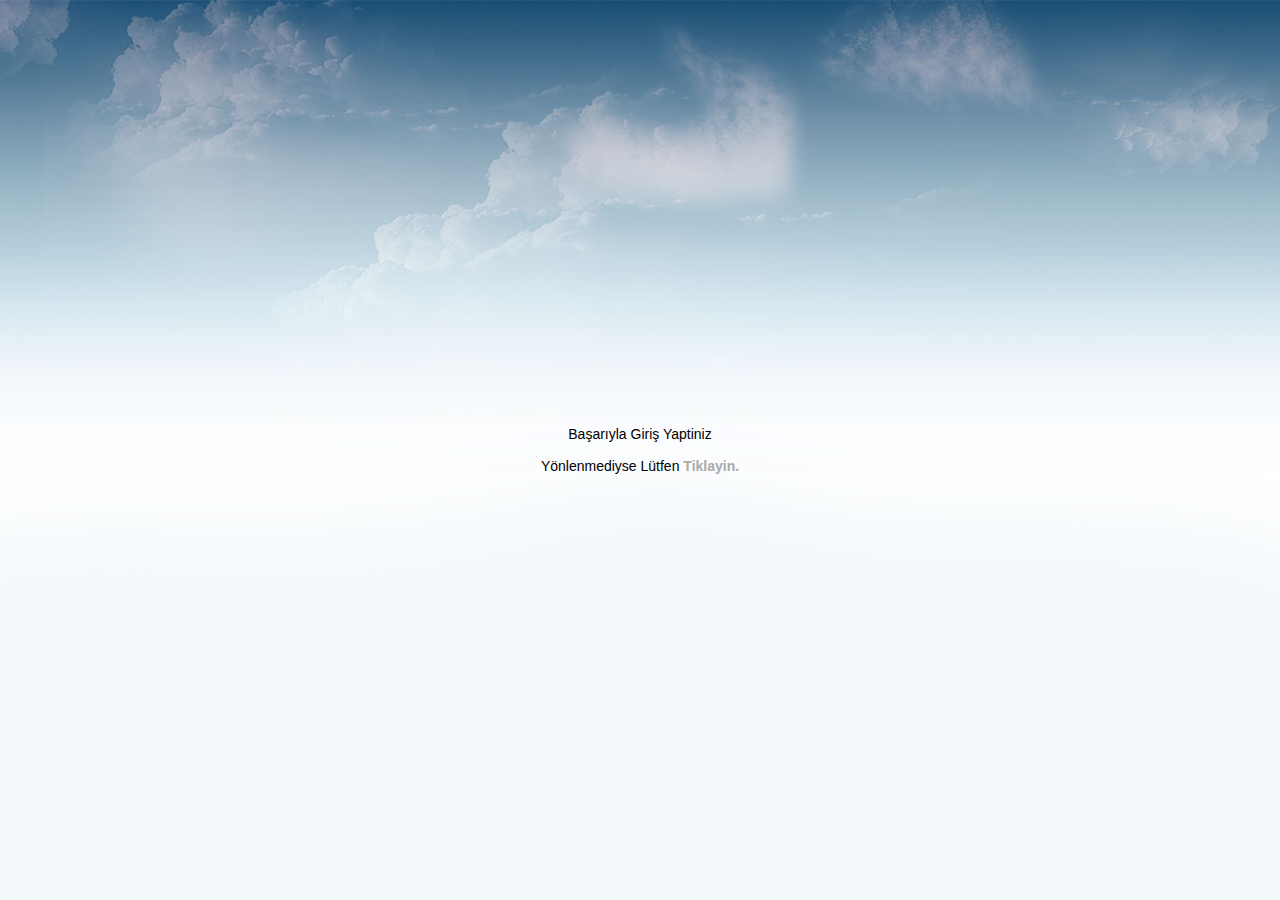
<file: alogin.html>
<html>
<head>
<title>Fly Fiber Hotspot &gt; Giri&#351; Yap&#305;ld&#305;</title>
<meta http-equiv="refresh" content="2; url=$(link-redirect)">
<meta http-equiv="Content-Type" content="text/html; charset=iso-8859-1">
<meta http-equiv="pragma" content="no-cache">
<meta http-equiv="expires" content="-1">
<style type="text/css">
<!--
textarea,input,select {
	background-color: #FDFBFB;
	border: 1px #BBBBBB solid;
	padding: 2px;
	margin: 1px;
	font-size: 14px;
	color: #808080;
}

.tabula{
 
border-width: 1px; 
border-collapse: collapse; 
border-color: #c1c1c1; 
background-color: transparent;
font-family: verdana;
font-size: 11px;
}

body{background:url('images/bg.png') no-repeat center top #f4f9fc; font-family: Arial, "Helvetica Neue", Helvetica, sans-serif;}

a, a:link, a:visited, a:active { color: #AAAAAA; text-decoration: none; font-size: 14px; }
a:hover {
	color: #FF0000;
	font-weight: bold;
}
img {border: none;}
td { font-size: 14px; padding: 4px;}


::-webkit-input-placeholder {
  color: #ccc;
  font-size: 13px;
}

input {
  font-family: 'Lucida Grande', Tahoma, Verdana, sans-serif;
  font-size: 14px;
}

input[type=text], input[type=password] {
  margin: 5px;
  padding: 0 10px;
  width: 200px;
  height: 34px;
  color: #404040;
  background: white;
  border: 1px solid;
  border-color: #c4c4c4 #d1d1d1 #d4d4d4;
  border-radius: 2px;
  outline: 5px solid #eff4f7;
  -moz-outline-radius: 3px;
  -webkit-box-shadow: inset 0 1px 3px rgba(0, 0, 0, 0.12);
  box-shadow: inset 0 1px 3px rgba(0, 0, 0, 0.12);
}
input[type=text]:focus, input[type=password]:focus {
  border-color: #7dc9e2;
  outline-color: #dceefc;
  outline-offset: 0;
}

input[type=submit] {
  padding: 0 18px;
  height: 29px;
  font-size: 12px;
  font-weight: bold;
  color: #527881;
  text-shadow: 0 1px #e3f1f1;
  background: #cde5ef;
  border: 1px solid;
  border-color: #b4ccce #b3c0c8 #9eb9c2;
  border-radius: 16px;
  outline: 0;
  -webkit-box-sizing: content-box;
  -moz-box-sizing: content-box;
  box-sizing: content-box;
  background-image: -webkit-linear-gradient(top, #edf5f8, #cde5ef);
  background-image: -moz-linear-gradient(top, #edf5f8, #cde5ef);
  background-image: -o-linear-gradient(top, #edf5f8, #cde5ef);
  background-image: linear-gradient(to bottom, #edf5f8, #cde5ef);
  -webkit-box-shadow: inset 0 1px white, 0 1px 2px rgba(0, 0, 0, 0.15);
  box-shadow: inset 0 1px white, 0 1px 2px rgba(0, 0, 0, 0.15);
}
input[type=submit]:active {
  background: #cde5ef;
  border-color: #9eb9c2 #b3c0c8 #b4ccce;
  -webkit-box-shadow: inset 0 0 3px rgba(0, 0, 0, 0.2);
  box-shadow: inset 0 0 3px rgba(0, 0, 0, 0.2);
}

.lt-ie9 input[type=text], .lt-ie9 input[type=password] {
  line-height: 34px;
}
.css1 {
	font-size: 14px;
}



-->



</style>
<script language="JavaScript">
<!--
    function startClock() {
        $(if popup == 'true')
        open('$(link-status)', 'hotspot_status', 'toolbar=0,location=0,directories=0,status=0,menubars=0,resizable=1,width=290,height=200');
	$(endif)
	location.href = '$(link-redirect)';
    }
//-->
</script>
</head>
<body onLoad="startClock()">
<table width="100%" height="100%">
<tr>
	<td align="center" valign="middle">
	  <span class="css1">Ba&#351;ar&#305;yla Giri&#351; Yaptiniz <br><br>
	Y&ouml;nlenmediyse L�tfen <a href="$(link-redirect)"><strong>Tiklayin.</strong></a></span></td>
</tr>
</table>
</body>
</html>
</file>
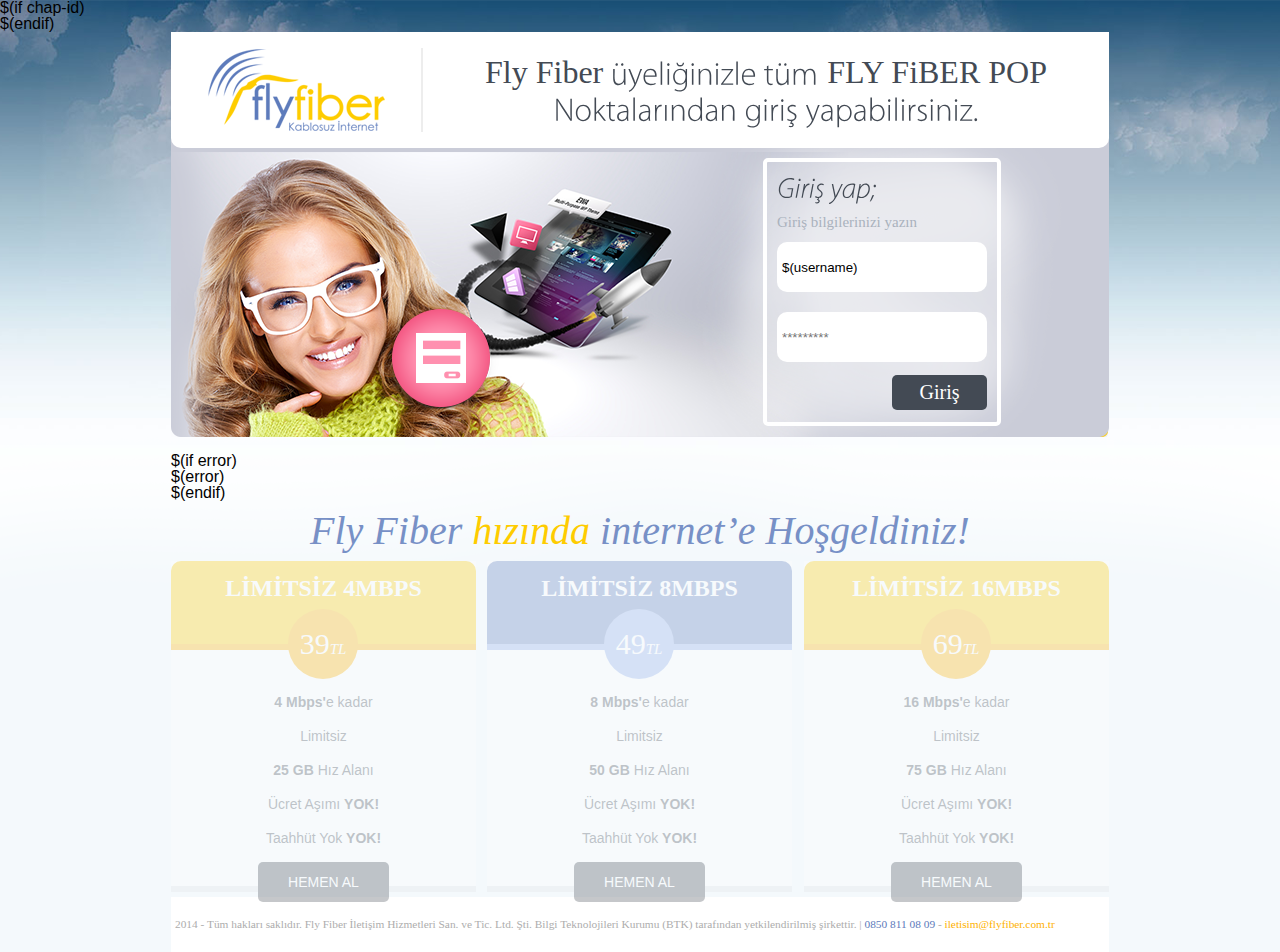
<file: login.html>
<!doctype html>
<html>
	<head>
		<title>Fly Fiber Hotspot &gt; Giriş</title>
		<meta charset="utf-8" />
		<meta name="author" content="Ömer Çıtak, www.ömer.net" />
		<link rel="stylesheet" href="css/reset.css" type="text/css" />
		<link rel="stylesheet" href="css/stil.css" type="text/css" />
		<script type="text/javascript" src="js/jquery-1.11.0.js"></script>
		<script type="text/javascript" src="js/cufon-yui.js"></script>
		<script type="text/javascript" src="js/Myriad_Pro_300.font.js"></script>
		<script type="text/javascript" src="js/Myriad_Pro_italic_300.font.js"></script>
		<script type="text/javascript" src="js/om3r.js"></script>
	</head>
	<body>
	$(if chap-id)
		<form name="sendin" action="$(link-login-only)" method="post">
			<input type="hidden" name="username" />
			<input type="hidden" name="password" />
			<input type="hidden" name="dst" value="http://www.flyfiber.com.tr"/>
			<input type="hidden" name="popup" value="true" />
		</form>
		<script type="text/javascript" src="/md5.js"></script>
		<script type="text/javascript">
		<!--
			function doLogin() {
			document.sendin.username.value = document.login.username.value;
			document.sendin.password.value = hexMD5('$(chap-id)' + document.login.password.value + '$(chap-challenge)');
			document.sendin.submit();
			return false;
			}
		//-->
		</script>
	$(endif)
		<div id="sayfa">
		
			<header>
				<div class="logo">
					<a href="index.html">
						<img src="images/logo.png" alt="" />
					</a>
				</div>
				<div class="aracizgi"></div>
				<div class="ustyazi">
					Fly Fiber <span>üyeliğinizle tüm</span> FLY FiBER POP<br /> 
					<span>Noktalarından giriş yapabilirsiniz.</span>
				</div>
			</header>
			
			<div id="slider">
				<div class="login">
					<form name="login" action="$(link-login-only)" method="post" $(if chap-id) onSubmit="return doLogin()" $(endif)>
						<input type="hidden" name="dst" value="http://www.flyfiber.com.tr"/>
						<input type="hidden" name="popup" value="true" />
						<div class="satir1">Giriş yap;</div>
						<div class="satir2">Giriş bilgilerinizi yazın</div>
						<input type="text" name="username" value="$(username)" placeholder="musterino" />
						<input type="password" name="password" placeholder="*********" />
						<input type="submit" value="Giriş" />
					</form>
				</div>
			</div>
			
			<br />$(if error)
			<br />$(error)
			<br />$(endif)	
			
			<div id="ortayazi">
				Fly Fiber <span>hızında</span> internet’e Hoşgeldiniz!
			</div>
			
			<div id="paketler">
				<div class="paket1">
					<div class="fiyat"><span>39</span>TL</div>
					<div class="baslik">LİMİTSİZ 4MBPS</div>
					<div class="icerik">
						<span>4 Mbps'</span>e kadar<br />
						Limitsiz<br />
						<span>25 GB </span>Hız Alanı<br />
						Ücret Aşımı <span>YOK!</span>
                        <br>
                        Taahhüt Yok <span>YOK!</span>
					    <div class="temiz" style="height:10px;"></div>
						<a href="http://panel.flyfiber.com.tr/index.php/welcome/createAccount">HEMEN AL</a>
					</div>
				</div>
				<div class="paket2">
					<div class="fiyat"><span>49</span>TL</div>
					<div class="baslik">LİMİTSİZ 8MBPS</div>
					<div class="icerik">
						<span>8 Mbps'</span>e kadar<br />
						Limitsiz<br />
						<span>50 GB </span>Hız Alanı<br />
						Ücret Aşımı <span>YOK!</span>
                        <br>
                        Taahhüt Yok <span>YOK!</span>
						<div class="temiz" style="height:10px;"></div>
						<a href="http://panel.flyfiber.com.tr/index.php/welcome/createAccount">HEMEN AL</a>
					</div>
				</div>
				<div class="paket1">
					<div class="fiyat"><span>69</span>TL</div>
					<div class="baslik">LİMİTSİZ 16MBPS</div>
					<div class="icerik">
						<span>16 Mbps'</span>e kadar<br />
						Limitsiz<br />
						<span>75 GB </span>Hız Alanı<br />
						Ücret Aşımı <span>YOK!</span>
                        <br>
                        Taahhüt Yok <span>YOK!</span>
						<div class="temiz" style="height:10px;"></div>
						<a href="http://panel.flyfiber.com.tr/index.php/welcome/createAccount">HEMEN AL</a>
					</div>
				</div>
			</div>
			
			<footer>
				2014 - Tüm hakları saklıdır. Fly Fiber İletişim Hizmetleri San. ve Tic. Ltd. Şti.  Bilgi Teknolojileri Kurumu (BTK) tarafından yetkilendirilmiş şirkettir.  |  <span>0850 811 08 09</span> - <a href="mailto:iletisim@flyfiber.com.tr">iletisim@flyfiber.com.tr</a>
			</footer>
			
		</div>
	</body>
</html>
</file>
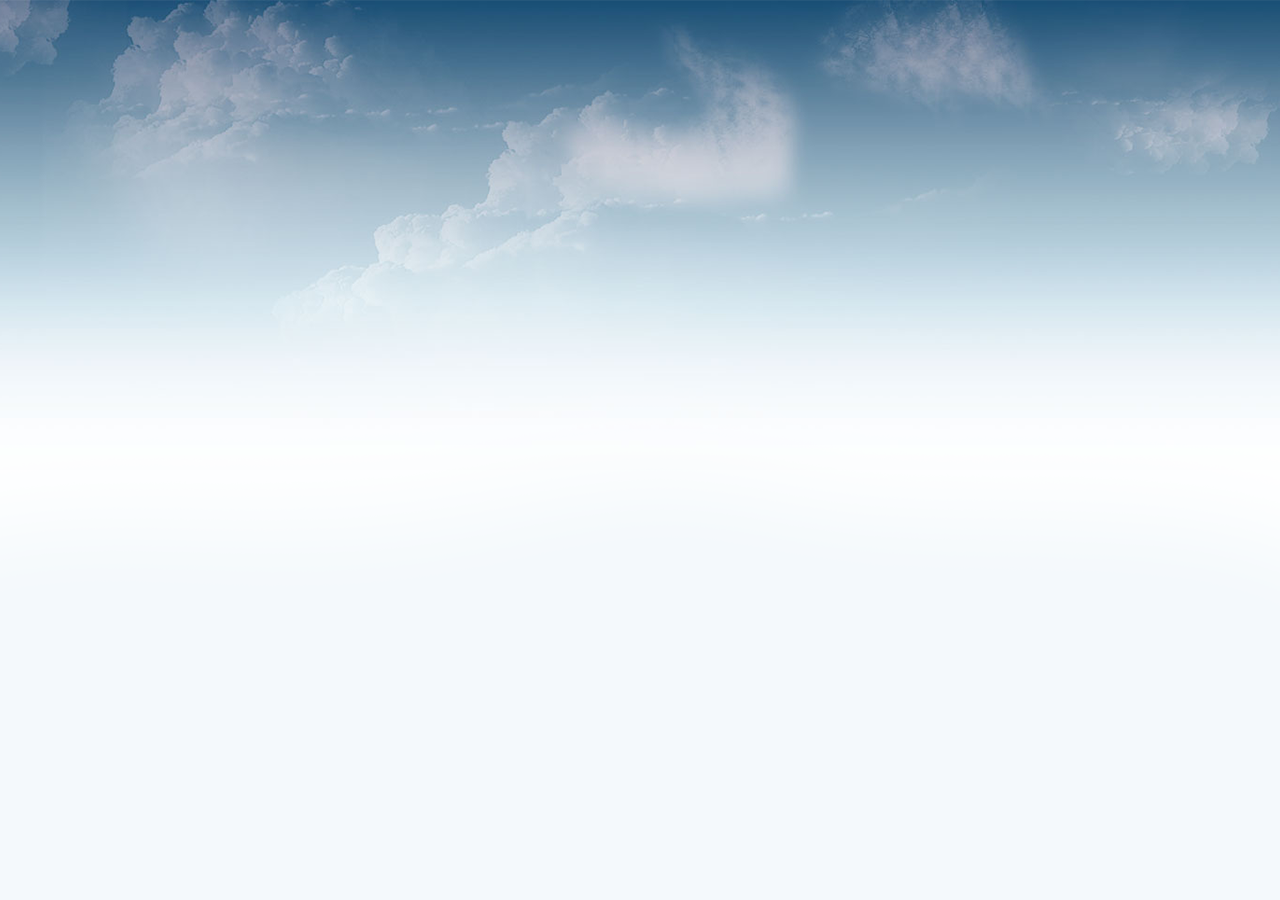
<file: logout.html>
<html>
<head>
<!--[if lt IE 7]> <html class="lt-ie9 lt-ie8 lt-ie7" lang="en"> <![endif]-->
<!--[if IE 7]> <html class="lt-ie9 lt-ie8" lang="en"> <![endif]-->
<!--[if IE 8]> <html class="lt-ie9" lang="en"> <![endif]-->
<!--[if gt IE 8]><!--> <html lang="en"> <!--<![endif]-->
<title>mikrotik hotspot &gt; &Ccedil;&#305;k&#305;&#351;</title>
<meta http-equiv="Content-Type" content="text/html; charset=iso-8859-1">
<meta http-equiv="pragma" content="no-cache">
<meta http-equiv="expires" content="-1">
<meta http-equiv="X-UA-Compatible" content="IE=edge,chrome=1">

<style type="text/css">
<!--
textarea,input,select {
	background-color: #FDFBFB;
	border: 1px #BBBBBB solid;
	padding: 2px;
	margin: 1px;
	font-size: 14px;
	color: #808080;
}

.tabula{
 
border-width: 1px; 
border-collapse: collapse; 
border-color: #c1c1c1; 
background-color: transparent;
font-family: verdana;
font-size: 11px;
}

body{background:url('images/bg.png') no-repeat center top #f4f9fc; font-family: Arial, "Helvetica Neue", Helvetica, sans-serif;}


a, a:link, a:visited, a:active { color: #AAAAAA; text-decoration: none; font-size: 12px; }
a:hover { border-bottom: 1px dotted #c1c1c1; color: #AAAAAA; }
img {border: none;}
td { font-size: 12px; padding: 4px;}


::-webkit-input-placeholder {
  color: #ccc;
  font-size: 13px;
}

input {
  font-family: 'Lucida Grande', Tahoma, Verdana, sans-serif;
  font-size: 14px;
}

input[type=text], input[type=password] {
  margin: 5px;
  padding: 0 10px;
  width: 200px;
  height: 34px;
  color: #404040;
  background: white;
  border: 1px solid;
  border-color: #c4c4c4 #d1d1d1 #d4d4d4;
  border-radius: 2px;
  outline: 5px solid #eff4f7;
  -moz-outline-radius: 3px;
  -webkit-box-shadow: inset 0 1px 3px rgba(0, 0, 0, 0.12);
  box-shadow: inset 0 1px 3px rgba(0, 0, 0, 0.12);
}
input[type=text]:focus, input[type=password]:focus {
  border-color: #7dc9e2;
  outline-color: #dceefc;
  outline-offset: 0;
}

input[type=submit] {
  padding: 0 18px;
  height: 29px;
  font-size: 12px;
  font-weight: bold;
  color: #527881;
  text-shadow: 0 1px #e3f1f1;
  background: #cde5ef;
  border: 1px solid;
  border-color: #b4ccce #b3c0c8 #9eb9c2;
  border-radius: 16px;
  outline: 0;
  -webkit-box-sizing: content-box;
  -moz-box-sizing: content-box;
  box-sizing: content-box;
  background-image: -webkit-linear-gradient(top, #edf5f8, #cde5ef);
  background-image: -moz-linear-gradient(top, #edf5f8, #cde5ef);
  background-image: -o-linear-gradient(top, #edf5f8, #cde5ef);
  background-image: linear-gradient(to bottom, #edf5f8, #cde5ef);
  -webkit-box-shadow: inset 0 1px white, 0 1px 2px rgba(0, 0, 0, 0.15);
  box-shadow: inset 0 1px white, 0 1px 2px rgba(0, 0, 0, 0.15);
}
input[type=submit]:active {
  background: #cde5ef;
  border-color: #9eb9c2 #b3c0c8 #b4ccce;
  -webkit-box-shadow: inset 0 0 3px rgba(0, 0, 0, 0.2);
  box-shadow: inset 0 0 3px rgba(0, 0, 0, 0.2);
}

.lt-ie9 input[type=text], .lt-ie9 input[type=password] {
  line-height: 34px;
}



-->
</head>

<body>
<script language="JavaScript">
<!--
    function openLogin() {
	if (window.name != 'hotspot_logout') return true;
	open('$(link-login)', '_blank', '');
	window.close();
	return false;
    }
//-->
</script>

<table width="100%" height="100px">

<tr>
<td align="center" valign="middle">
<b>Basariyla �ikis Yaptiniz</b> <br><br>
<table class="tabula" border="1" border c>  
<tr><td align="right">Kullanici Adi</td><td>$(username)</td></tr>
<tr><td align="right">IP Adresi</td><td>$(ip)</td></tr>
<tr><td align="right">MAC Adresi</td><td>$(mac)</td></tr>
<tr><td align="right">Oturum S�resi</td><td>$(uptime)</td></tr>
$(if session-time-left)
<tr><td align="right">time left</td><td>$(session-time-left)</td></tr>
$(endif)
<tr><td align="right">bytes up/down:</td><td>$(bytes-in-nice) / $(bytes-out-nice)</td></tr>
</table>
<br>
<form action="$(link-login)" name="login" onSubmit="return openLogin()">
<input type="submit" value="Giris Yap">
</form>
</td>
</table>
</body>
</html>
</file>
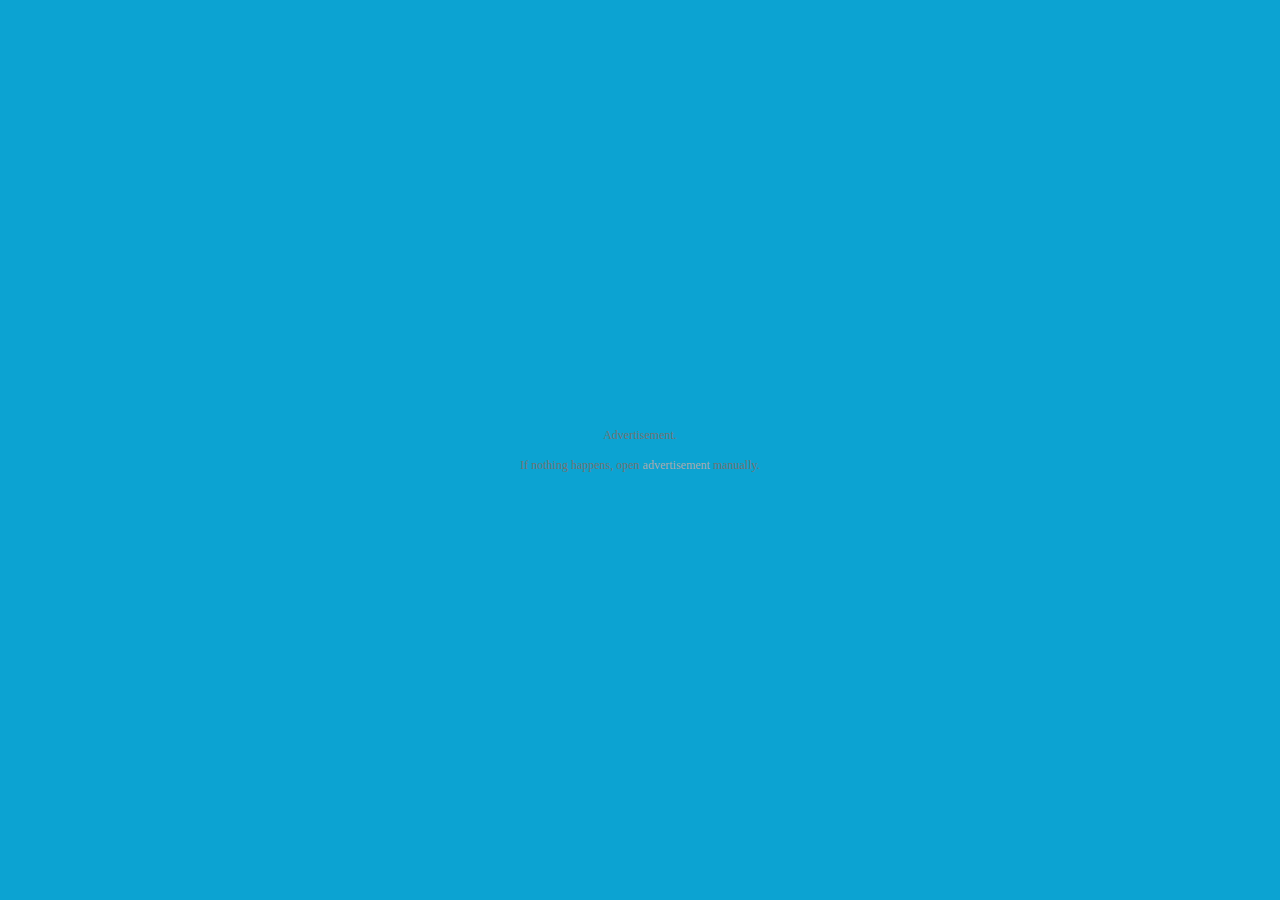
<file: radvert.html>
<html>
<head>
<title>mikrotik hotspot > advertisement</title>
<meta http-equiv="refresh" content="2; url=$(link-orig)">
<meta http-equiv="Content-Type" content="text/html; charset=iso-8859-1">
<meta http-equiv="pragma" content="no-cache">
<meta http-equiv="expires" content="-1">
<style type="text/css">
<!--
textarea,input,select {
	background-color: #FDFBFB;
	border: 1px #BBBBBB solid;
	padding: 2px;
	margin: 1px;
	font-size: 14px;
	color: #808080;
}

.tabula{
 
border-width: 1px; 
border-collapse: collapse; 
border-color: #c1c1c1; 
background-color: transparent;
font-family: verdana;
font-size: 11px;
}

body{ color: #737373; font-size: 12px; font-family: verdana;
  background: #0ca3d2; }

a, a:link, a:visited, a:active { color: #AAAAAA; text-decoration: none; font-size: 12px; }
a:hover { border-bottom: 1px dotted #c1c1c1; color: #AAAAAA; }
img {border: none;}
td { font-size: 12px; padding: 4px;}


::-webkit-input-placeholder {
  color: #ccc;
  font-size: 13px;
}

input {
  font-family: 'Lucida Grande', Tahoma, Verdana, sans-serif;
  font-size: 14px;
}

input[type=text], input[type=password] {
  margin: 5px;
  padding: 0 10px;
  width: 200px;
  height: 34px;
  color: #404040;
  background: white;
  border: 1px solid;
  border-color: #c4c4c4 #d1d1d1 #d4d4d4;
  border-radius: 2px;
  outline: 5px solid #eff4f7;
  -moz-outline-radius: 3px;
  -webkit-box-shadow: inset 0 1px 3px rgba(0, 0, 0, 0.12);
  box-shadow: inset 0 1px 3px rgba(0, 0, 0, 0.12);
}
input[type=text]:focus, input[type=password]:focus {
  border-color: #7dc9e2;
  outline-color: #dceefc;
  outline-offset: 0;
}

input[type=submit] {
  padding: 0 18px;
  height: 29px;
  font-size: 12px;
  font-weight: bold;
  color: #527881;
  text-shadow: 0 1px #e3f1f1;
  background: #cde5ef;
  border: 1px solid;
  border-color: #b4ccce #b3c0c8 #9eb9c2;
  border-radius: 16px;
  outline: 0;
  -webkit-box-sizing: content-box;
  -moz-box-sizing: content-box;
  box-sizing: content-box;
  background-image: -webkit-linear-gradient(top, #edf5f8, #cde5ef);
  background-image: -moz-linear-gradient(top, #edf5f8, #cde5ef);
  background-image: -o-linear-gradient(top, #edf5f8, #cde5ef);
  background-image: linear-gradient(to bottom, #edf5f8, #cde5ef);
  -webkit-box-shadow: inset 0 1px white, 0 1px 2px rgba(0, 0, 0, 0.15);
  box-shadow: inset 0 1px white, 0 1px 2px rgba(0, 0, 0, 0.15);
}
input[type=submit]:active {
  background: #cde5ef;
  border-color: #9eb9c2 #b3c0c8 #b4ccce;
  -webkit-box-shadow: inset 0 0 3px rgba(0, 0, 0, 0.2);
  box-shadow: inset 0 0 3px rgba(0, 0, 0, 0.2);
}

.lt-ie9 input[type=text], .lt-ie9 input[type=password] {
  line-height: 34px;
}



-->



</style>
<script language="JavaScript">
<!--
    var popup = '';
    function openOrig() {
	if (window.focus) popup.focus();
	location.href = '$(link-orig)';
    }
    function openAd() {
	location.href = '$(link-redirect)';
    }
    function openAdvert() {
	if (window.name != 'hotspot_advert') {
		popup = open('$(link-redirect)', 'hotspot_advert', '');
		setTimeout("openOrig()", 1000);
		return;
	}
	setTimeout("openAd()", 1000);
    }
//-->
</script>
</head>
<body onLoad="openAdvert()">
<table width="100%" height="100%">
<tr>
	<td align="center" valign="middle">
	Advertisement.
	<br><br>
	If nothing happens, open
	<a href="$(link-redirect)" target="hotspot_advert">advertisement</a>
	manually.
	</td>
</tr>
</table>
</body>
</html>
</file>
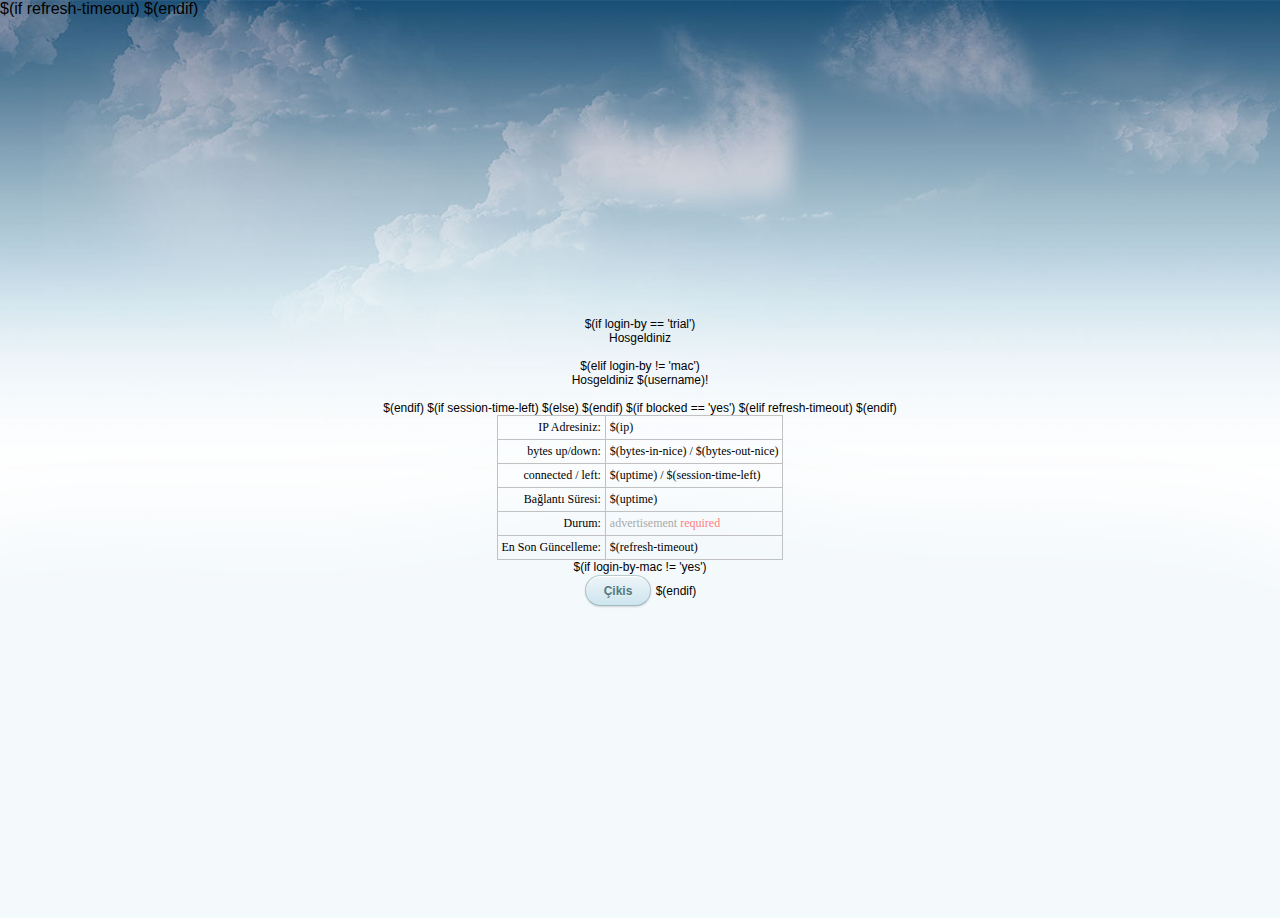
<file: status.html>
<html>
<head>
<title>Fly Fiber Hotspot &gt; Durum</title>
$(if refresh-timeout)
<meta http-equiv="refresh" content="$(refresh-timeout-secs)">
$(endif)
<meta http-equiv="Content-Type" content="text/html; charset=iso-8859-1">
<meta http-equiv="pragma" content="no-cache">
<meta http-equiv="expires" content="-1">
<style type="text/css">
<!--
textarea,input,select {
	background-color: #FDFBFB;
	border: 1px #BBBBBB solid;
	padding: 2px;
	margin: 1px;
	font-size: 14px;
	color: #808080;
}

.tabula{
 
border-width: 1px; 
border-collapse: collapse; 
border-color: #c1c1c1; 
background-color: transparent;
font-family: verdana;
font-size: 11px;
}

body{background:url('images/bg.png') no-repeat center top #f4f9fc; font-family: Arial, "Helvetica Neue", Helvetica, sans-serif;}


a, a:link, a:visited, a:active { color: #AAAAAA; text-decoration: none; font-size: 12px; }
a:hover { border-bottom: 1px dotted #c1c1c1; color: #AAAAAA; }
img {border: none;}
td { font-size: 12px; padding: 4px;}


::-webkit-input-placeholder {
  color: #ccc;
  font-size: 13px;
}

input {
  font-family: 'Lucida Grande', Tahoma, Verdana, sans-serif;
  font-size: 14px;
}

input[type=text], input[type=password] {
  margin: 5px;
  padding: 0 10px;
  width: 200px;
  height: 34px;
  color: #404040;
  background: white;
  border: 1px solid;
  border-color: #c4c4c4 #d1d1d1 #d4d4d4;
  border-radius: 2px;
  outline: 5px solid #eff4f7;
  -moz-outline-radius: 3px;
  -webkit-box-shadow: inset 0 1px 3px rgba(0, 0, 0, 0.12);
  box-shadow: inset 0 1px 3px rgba(0, 0, 0, 0.12);
}
input[type=text]:focus, input[type=password]:focus {
  border-color: #7dc9e2;
  outline-color: #dceefc;
  outline-offset: 0;
}

input[type=submit] {
  padding: 0 18px;
  height: 29px;
  font-size: 12px;
  font-weight: bold;
  color: #527881;
  text-shadow: 0 1px #e3f1f1;
  background: #cde5ef;
  border: 1px solid;
  border-color: #b4ccce #b3c0c8 #9eb9c2;
  border-radius: 16px;
  outline: 0;
  -webkit-box-sizing: content-box;
  -moz-box-sizing: content-box;
  box-sizing: content-box;
  background-image: -webkit-linear-gradient(top, #edf5f8, #cde5ef);
  background-image: -moz-linear-gradient(top, #edf5f8, #cde5ef);
  background-image: -o-linear-gradient(top, #edf5f8, #cde5ef);
  background-image: linear-gradient(to bottom, #edf5f8, #cde5ef);
  -webkit-box-shadow: inset 0 1px white, 0 1px 2px rgba(0, 0, 0, 0.15);
  box-shadow: inset 0 1px white, 0 1px 2px rgba(0, 0, 0, 0.15);
}
input[type=submit]:active {
  background: #cde5ef;
  border-color: #9eb9c2 #b3c0c8 #b4ccce;
  -webkit-box-shadow: inset 0 0 3px rgba(0, 0, 0, 0.2);
  box-shadow: inset 0 0 3px rgba(0, 0, 0, 0.2);
}

.lt-ie9 input[type=text], .lt-ie9 input[type=password] {
  line-height: 34px;
}



-->



</style>
<script language="JavaScript">
<!--
$(if advert-pending == 'yes')
    var popup = '';
    function focusAdvert() {
	if (window.focus) popup.focus();
    }
    function openAdvert() {
	popup = open('$(link-advert)', 'hotspot_advert', '');
	setTimeout("focusAdvert()", 1000);
    }
$(endif)
    function openLogout() {
	if (window.name != 'hotspot_status') return true;
        open('$(link-logout)', 'hotspot_logout', 'toolbar=0,location=0,directories=0,status=0,menubars=0,resizable=1,width=280,height=250');
	window.close();
	return false;
    }
//-->
</script>
</head>
<body bottommargin="0" topmargin="0" leftmargin="0" rightmargin="0"
$(if advert-pending == 'yes')
	onLoad="openAdvert()"
$(endif)
>
<table width="100%" height="100%">

<tr>
<td align="center" valign="middle">
<form action="$(link-logout)" name="logout" onSubmit="return openLogout()">
<table border="1" class="tabula">
$(if login-by == 'trial')
	<br><div style="text-align: center;">Hosgeldiniz</div><br>
$(elif login-by != 'mac')
	<br><div style="text-align: center;">Hosgeldiniz $(username)!</div><br>
$(endif)
	<tr><td align="right">IP Adresiniz:</td><td>$(ip)</td></tr>
	<tr><td align="right">bytes up/down:</td><td>$(bytes-in-nice) / $(bytes-out-nice)</td></tr>
$(if session-time-left)
	<tr><td align="right">connected / left:</td><td>$(uptime) / $(session-time-left)</td></tr>
$(else)
	<tr>
	  <td align="right">Ba&#287;lant&#305; S�resi:</td><td>$(uptime)</td></tr>
$(endif)
$(if blocked == 'yes')
	<tr><td align="right">Durum:</td><td><div style="color: #FF8080">
<a href="$(link-advert)" target="hotspot_advert">advertisement</a> required</div></td>
$(elif refresh-timeout)
	<tr><td align="right">En Son G�ncelleme:</td><td>$(refresh-timeout)</td>
$(endif)

</table>
$(if login-by-mac != 'yes')
<br>
<!-- user manager link. if user manager resides on other router, replace $(hostname) by its address
<button onclick="document.location='http://$(hostname)/user?subs='; return false;">status</button>
<!-- end of user manager link -->
<input type="submit" value="�ikis" name="�ikis Yap">
$(endif)
</form>

</td>
</table>
</body>
</html>
</file>
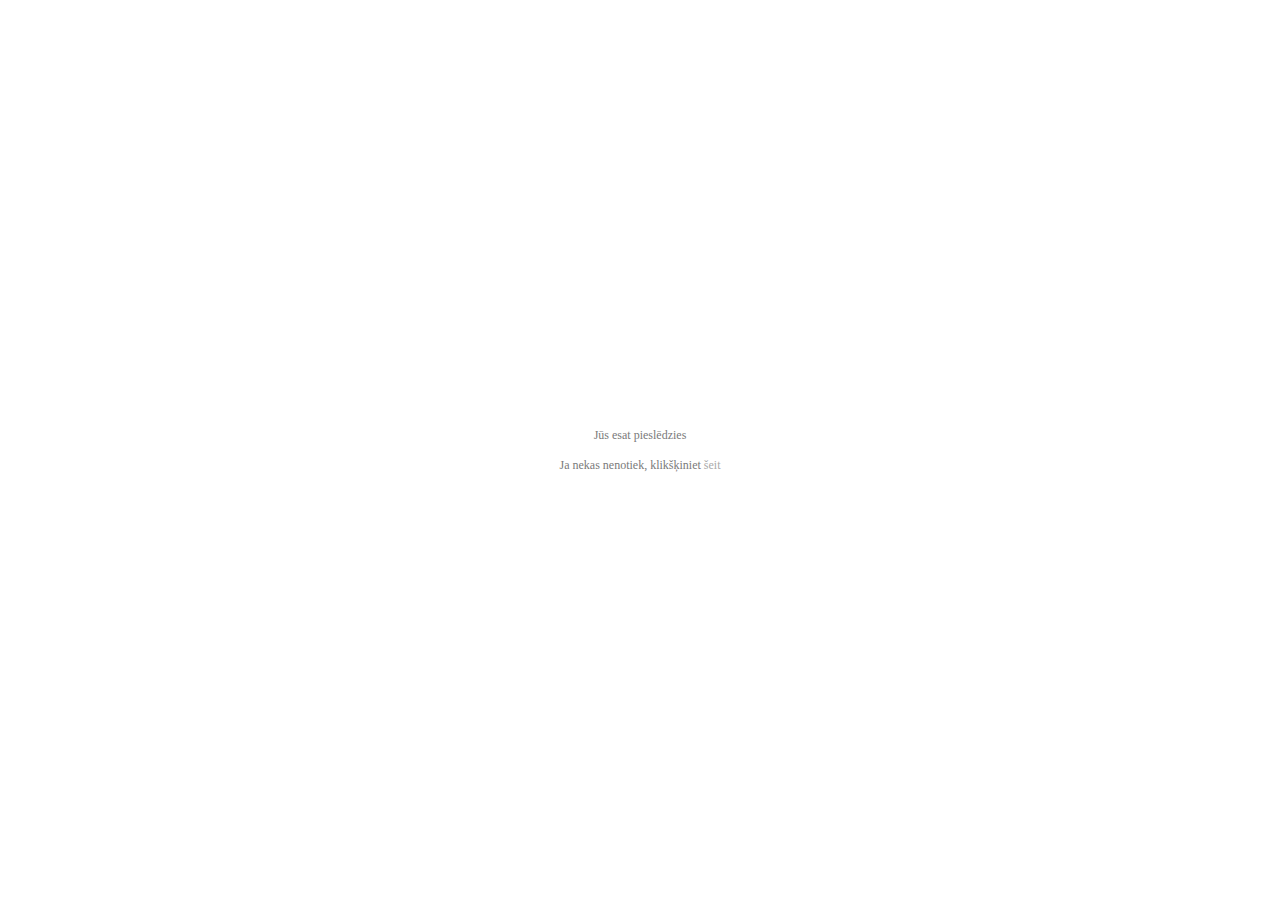
<file: lv/alogin.html>
<html>
<head>
<title>mikrotik hotspot > novirz�t</title>
<meta http-equiv="refresh" content="2; url=$(link-redirect)">
<meta http-equiv="Content-Type" content="text/html; charset=windows-1257">
<meta http-equiv="pragma" content="no-cache">
<meta http-equiv="expires" content="-1">
<style type="text/css">
<!--
textarea,input,select {
	background-color: #FDFBFB;
	border: 1px #BBBBBB solid;
	padding: 2px;
	margin: 1px;
	font-size: 14px;
	color: #808080;
}

body{ color: #737373; font-size: 12px; font-family: verdana; }

a, a:link, a:visited, a:active { color: #AAAAAA; text-decoration: none; font-size: 12px; }
a:hover { border-bottom: 1px dotted #c1c1c1; color: #AAAAAA; }
img {border: none;}
td { font-size: 12px; color: #7A7A7A; }

-->
</style>
<script language="JavaScript">
<!--
    function startClock() {
        $(if popup == 'true')
        open('$(link-status)', 'hotspot_status', 'toolbar=0,location=0,directories=0,status=0,menubars=0,resizable=1,width=290,height=200');
	$(endif)
	location.href = '$(link-redirect)';
    }
//-->
</script>
</head>
<body onLoad="startClock()">
<table width="100%" height="100%">
<tr>
	<td align="center" valign="middle">
	J�s esat piesl�dzies
	<br><br>
	Ja nekas nenotiek, klik��iniet <a href="$(link-redirect)">�eit</a></td>
</tr>
</table>
</body>
</html>
</file>
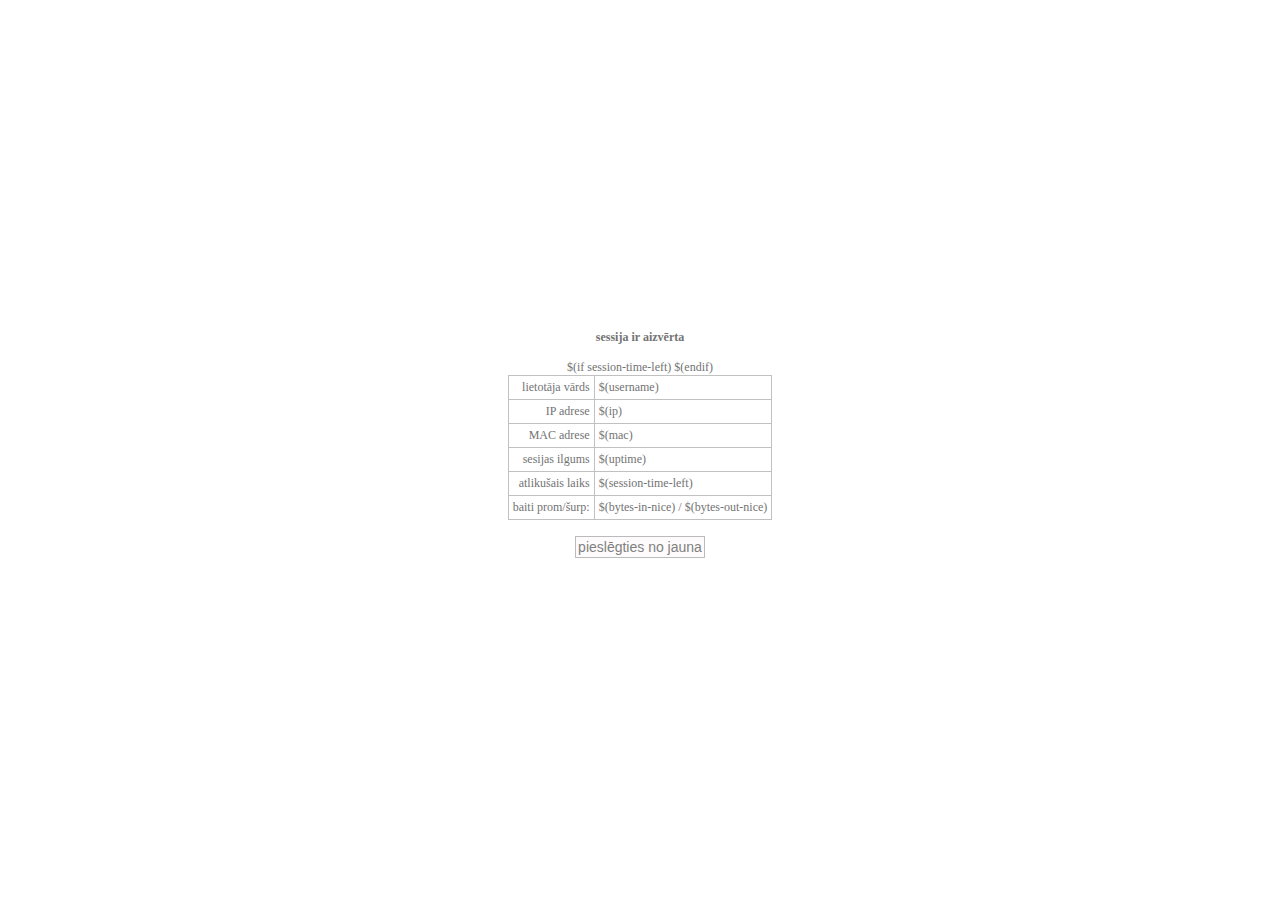
<file: lv/logout.html>
<html>
<head>
<title>mikrotik hotspot > atsl�dzies</title>
<meta http-equiv="Content-Type" content="text/html; charset=windows-1257">
<meta http-equiv="pragma" content="no-cache">
<meta http-equiv="expires" content="-1">
<style type="text/css">
<!--
textarea,input,select {
	background-color: #FDFBFB;
	border: 1px #BBBBBB solid;
	padding: 2px;
	margin: 1px;
	font-size: 14px;
	color: #808080;
}

.tabula{
 
border-width: 1px; 
border-collapse: collapse; 
border-color: #c1c1c1; 
background-color: transparent;
font-family: verdana;
font-size: 11px;
}

body{ color: #737373; font-size: 12px; font-family: verdana; }

a, a:link, a:visited, a:active { color: #AAAAAA; text-decoration: none; font-size: 12px; }
a:hover { border-bottom: 1px dotted #c1c1c1; color: #AAAAAA; }
img {border: none;}
td { font-size: 12px; padding: 4px;}

-->
</style>
</head>

<body>
<script language="JavaScript">
<!--
    function openLogin() {
	if (window.name != 'hotspot_logout') return true;
	open('$(link-login)', '_blank', '');
	window.close();
	return false;
    }
//-->
</script>

<table width="100%" height="100%">

<tr>
<td align="center" valign="middle">
<b>sessija ir aizv�rta</b> <br><br>
<table class="tabula" border="1">  
<tr><td align="right">lietot�ja v�rds</td><td>$(username)</td></tr>
<tr><td align="right">IP adrese</td><td>$(ip)</td></tr>
<tr><td align="right">MAC adrese</td><td>$(mac)</td></tr>
<tr><td align="right">sesijas ilgums</td><td>$(uptime)</td></tr>
$(if session-time-left)
<tr><td align="right">atliku�ais laiks</td><td>$(session-time-left)</td></tr>
$(endif)
<tr><td align="right">baiti prom/�urp:</td><td>$(bytes-in-nice) / $(bytes-out-nice)</td></tr>
</table>
<br>
<form action="$(link-login)" name="login" onSubmit="return openLogin()">
<input type="submit" value="piesl�gties no jauna">
</form>
</td>
</table>
</body>
</html>
</file>
<file: css/stil.css>
/*
	Document	: stil.css - Dental Center
	Author		: Ömer Çıtak - www.omercitak.net
	Create		: 11.02.2014
*/

.temiz{clear:both;}

body{background:url('../images/bg.png') no-repeat center top #f4f9fc; font-family: Arial, "Helvetica Neue", Helvetica, sans-serif;}

#sayfa{width:938px; height:auto; margin:0 auto;}

header{position:relative; z-index:2; width:938px; height:116px; background:#fff; border-bottom-left-radius:10px; border-bottom-right-radius:10px;}
header .logo{float:left; width:250px; height:116px; text-align:center;}
header .logo img{width:177px; height:82px; margin:17px 0;}
header .aracizgi{float:left; width:2px; height:84px; background:#ededed; margin:16px 0;}
header .ustyazi{float:left; width:686px; height:70px; line-height:35px; margin:23px 0; text-align:center; color:#434a54; font-family:Myriad Pro; font-weight:300; font-size:32px;}

#slider {position:relative; z-index:1; width:938px; height:315px; margin:-26px 0 0 0; background:url('../images/slider.png');}
#slider .login{float:right; width:230px; height:260px; margin:10px 108px 0 0; border:solid 4px #fff; border-radius:5px;}
#slider .login .satir1{width:210px; padding:0 10px; height:50px; line-height:50px; color:#434a54; font-family:Myriad Pro; font-style:italic; font-size:28px;}
#slider .login .satir2{width:210px; padding:0 10px; height:20px; line-height:20px; color:#aab2bd; font-family:Myriad Pro; font-size:15px;}
#slider .login input{width:200px; height:50px; margin:10px; padding:0 5px; border:none; border-radius:10px;}
#slider .login input[type=submit]{float:right; width:95px; height:35px; margin:3px 10px; padding:0; border:none; border-radius:5px; color:#fff; background:#434a54; font-family:Myriad Pro; font-size:20px; cursor:pointer;}

#ortayazi {width:938px; height:50px; line-height:50px; margin:5px 0; text-align:center; color:#7790c6; font-family:Myriad Pro; font-style:italic; font-size:40px;}
#ortayazi span{color:#fecc00;}

#paketler {width:938px; height:331px; margin:5px 0;}
#paketler .paket1{position:relative; float:left; width:305px; height:325px; margin:0 11px 0 0; border-bottom:solid 6px #e3e4e8; background:#fff;}
#paketler .paket1:last-child{margin:0;}
#paketler .paket1 .fiyat{position:absolute; z-index:2; width:70px; height:70px; line-height:70px; left:117px; top:48px; border-radius:35px; color:#fff; background:#feb100; font-family:Myriad Pro; font-style:italic; font-size:15px; text-align:center;}
#paketler .paket1 .fiyat span{font-size:30px; font-style:normal;}
#paketler .paket1 .baslik{position:relative; z-index:1; width:305px; height:83px; line-height:55px; color:#fff; background:#fecc00; border-bottom:solid 6px #feb100; border-top-left-radius:10px; border-top-right-radius:10px; text-align:center; font-family:Myriad Pro; font-size:24px; font-weight:600;}
#paketler .paket1 .icerik{position:relative; z-index:1; width:305px; height:200px; line-height:34px; padding:35px 0 0 0; font-family:Arial; font-size:14px; text-align:center; color:#434a54;}
#paketler .paket1 .icerik span{font-weight:900;}
#paketler .paket1 .icerik a{background:#434a54; margin:15px 0; padding:12px 30px; color:#fff; text-decoration:none; border-radius:5px;}
#paketler .paket1 .icerik a:hover{background:#000; box-shadow:-3px 3px 10px #000;}
#paketler .paket2{position:relative; float:left; width:305px; height:325px; margin:0 12px 0 0; border-bottom:solid 6px #e3e4e8; background:#fff;}
#paketler .paket2:last-child{margin:0;}
#paketler .paket2 .fiyat{position:absolute; z-index:2; width:70px; height:70px; line-height:70px; left:117px; top:48px; border-radius:35px; color:#fff; background:#91adea; font-family:Myriad Pro; font-style:italic; font-size:15px; text-align:center;}
#paketler .paket2 .fiyat span{font-size:30px; font-style:normal;}
#paketler .paket2 .baslik{position:relative; z-index:1; width:305px; height:83px; line-height:55px; color:#fff; background:#5d7bbb; border-bottom:solid 6px #91adea; border-top-left-radius:10px; border-top-right-radius:10px; text-align:center; font-family:Myriad Pro; font-size:24px; font-weight:600;}
#paketler .paket2 .icerik{position:relative; z-index:1; width:305px; height:200px; line-height:34px; padding:35px 0 0 0; font-family:Arial; font-size:14px; text-align:center; color:#434a54;}
#paketler .paket2 .icerik span{font-weight:900;}
#paketler .paket2 .icerik a{background:#434a54; margin:15px 0; padding:12px 30px; color:#fff; text-decoration:none; border-radius:5px;}
#paketler .paket2 .icerik a:hover{background:#000; box-shadow:-3px 3px 10px #000;}

footer{width:930px; height:55px; line-height:55px; padding:0 4px; background:#fff; color:#adadad; font-family:Segoe UI; font-size: 71%;}
footer span{color:#5d7bbb;}
footer a{color:#feb100; text-decoration:none;}
</file>
